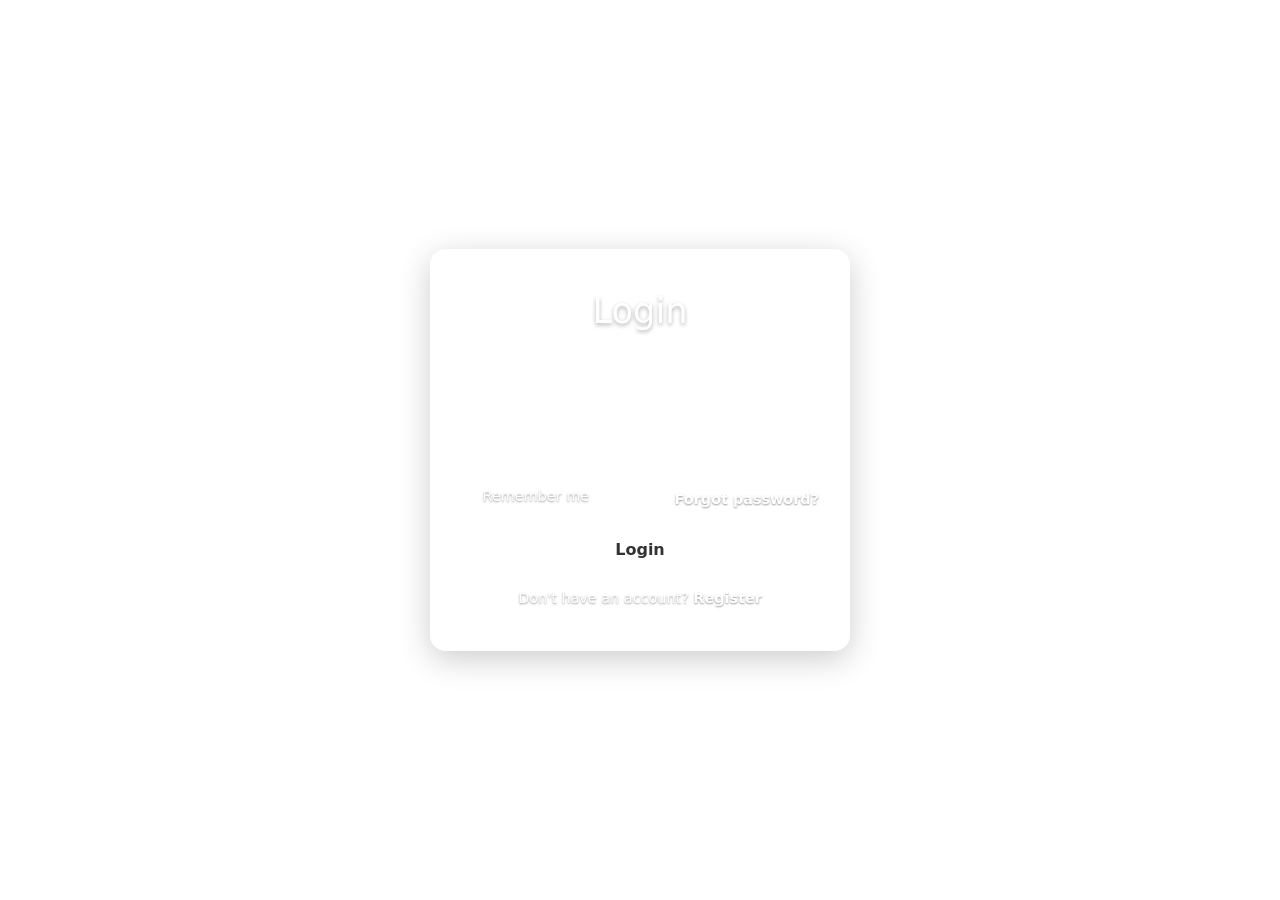
<file: index.html>
<!doctype html>
<html lang="en">
  <head>
    <meta charset="utf-8">
    <meta name="viewport" content="width=device-width, initial-scale=1">
    <title>Pixel World</title>
    <link href="https://cdn.jsdelivr.net/npm/bootstrap@5.3.3/dist/css/bootstrap.min.css" rel="stylesheet">
    <link rel="stylesheet" href="https://cdn.jsdelivr.net/npm/bootstrap-icons@1.13.1/font/bootstrap-icons.min.css">
    <link href="act3.css" rel="stylesheet">
  </head>
  <body>

    <div class="login-card">
      <h1 class="login-title">Login</h1>
      
      <form id="loginForm" novalidate>
        <div class="mb-3 input-wrapper">
          <input type="text" id="loginUsername" class="form-control" placeholder="Username or Email" required>
          <i class="bi bi-person icon"></i>
          <div class="fb-error" id="loginUsernameError">
            <i class="bi bi-exclamation-circle-fill"></i>
            <span></span>
          </div>
        </div>

        <div class="mb-3 input-wrapper">
          <input type="password" id="loginPassword" class="form-control" placeholder="Password" required>
          <i class="bi bi-lock icon"></i>
          <div class="fb-error" id="loginPasswordError">
            <i class="bi bi-exclamation-circle-fill"></i>
            <span></span>
          </div>
        </div>

        <div class="d-flex justify-content-between align-items-center mb-3 options-row">
          <div class="form-check">
            <input type="checkbox" class="form-check-input" id="rememberMe">
            <label class="form-check-label" for="rememberMe">Remember me</label>
          </div>
          <a href="#" class="forgot-link">Forgot password?</a>
        </div>

        <button type="submit" class="btn btn-login w-100">Login</button>

        <div class="text-center mt-3 register-text">
          <span>Don't have an account? </span>
          <a href="Act3page2.html" class="register-link">Register</a>
        </div>
      </form>
    </div>

    <script src="https://cdn.jsdelivr.net/npm/bootstrap@5.3.3/dist/js/bootstrap.bundle.min.js"></script>
    <script>
      const loginForm = document.getElementById('loginForm');

      const fields = {
        username: document.getElementById('loginUsername'),
        password: document.getElementById('loginPassword')
      };

      const errors = {
        username: document.getElementById('loginUsernameError'),
        password: document.getElementById('loginPasswordError')
      };

      const hideErrorTimers = {};

      function showLoginError(key, message) {
        fields[key].classList.add('is-invalid-fb');
        errors[key].querySelector('span').textContent = message;
        errors[key].classList.add('show');
        clearTimeout(hideErrorTimers[key]);
        hideErrorTimers[key] = setTimeout(() => {
          clearLoginError(key);
        }, 900);
      }

      function clearLoginError(key) {
        clearTimeout(hideErrorTimers[key]);
        fields[key].classList.remove('is-invalid-fb');
        errors[key].classList.remove('show');
        errors[key].querySelector('span').textContent = '';
      }

      function validateLoginUsername() {
        const value = fields.username.value.trim();
        const emailRegex = /^[^\s@]+@[^\s@]+\.[^\s@]+$/;

        if (value.length === 0) {
          showLoginError('username', 'Please enter your username or email.');
          return false;
        }

        if (!emailRegex.test(value) && value.length < 3) {
          showLoginError('username', 'Please enter a valid username or email address.');
          return false;
        }

        clearLoginError('username');
        return true;
      }

      function validateLoginPassword() {
        const value = fields.password.value;

        if (value.length === 0) {
          showLoginError('password', 'Please enter your password.');
          return false;
        }

        if (value.length < 6) {
          showLoginError('password', 'Your password must be at least 6 characters.');
          return false;
        }

        clearLoginError('password');
        return true;
      }

      function bindLiveValidation(input, handler) {
        ['input', 'keyup', 'change', 'blur'].forEach(evt => {
          input.addEventListener(evt, handler);
        });
      }

      bindLiveValidation(fields.username, () => {
        if (fields.username.value.trim().length > 0) {
          validateLoginUsername();
        }
      });

      bindLiveValidation(fields.password, () => {
        if (fields.password.value.length > 0) {
          validateLoginPassword();
        }
      });

      loginForm.addEventListener('submit', function (e) {
        e.preventDefault();

        const validUsername = validateLoginUsername();
        const validPassword = validateLoginPassword();

        if (validUsername && validPassword) {
          window.location.href = 'landing-page.html';
        }
      });
    </script>
  </body>
</html>
</file>
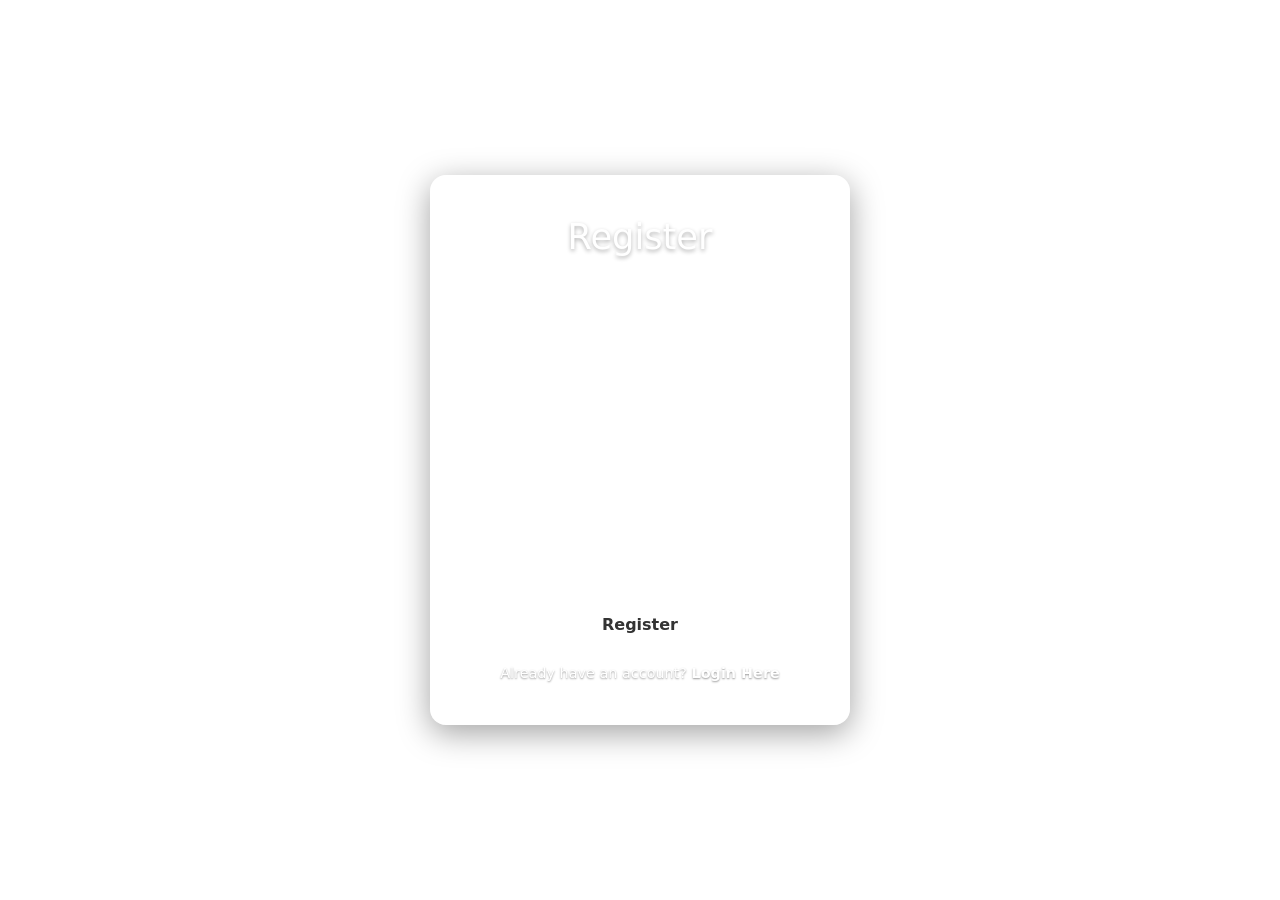
<file: Act3page2.html>
<!doctype html>
<html lang="en">
  <head>
    <meta charset="utf-8">
    <meta name="viewport" content="width=device-width, initial-scale=1">
    <title>Register Page</title>
    <link href="https://cdn.jsdelivr.net/npm/bootstrap@5.3.3/dist/css/bootstrap.min.css" rel="stylesheet">
    <link rel="stylesheet" href="https://cdn.jsdelivr.net/npm/bootstrap-icons@1.13.1/font/bootstrap-icons.min.css">
    <link href="act3page2.css" rel="stylesheet">
  </head>
  <body>

    <div class="login-card">
      <h1 class="login-title">Register</h1>
      
      <form id="registerForm" novalidate>
        <div class="mb-3 input-wrapper">
          <input type="text" id="username" class="form-control" placeholder="Username" required>
          <i class="bi bi-person icon"></i>
          <div class="fb-error" id="usernameError">
            <i class="bi bi-exclamation-circle-fill"></i>
            <span></span>
          </div>
        </div>

        <div class="mb-3 input-wrapper">
          <input type="email" id="email" class="form-control" placeholder="Email Address" required>
          <i class="bi bi-envelope icon"></i>
          <div class="fb-error" id="emailError">
            <i class="bi bi-exclamation-circle-fill"></i>
            <span></span>
          </div>
        </div>

        <div class="mb-3 input-wrapper">
          <input type="tel" id="phone" class="form-control" placeholder="Phone Number" required>
          <i class="bi bi-telephone icon"></i>
          <div class="fb-error" id="phoneError">
            <i class="bi bi-exclamation-circle-fill"></i>
            <span></span>
          </div>
        </div>

        <div class="mb-3 input-wrapper">
          <input type="password" id="password" class="form-control" placeholder="Password" required>
          <i class="bi bi-lock icon"></i>
          <div class="fb-error" id="passwordError">
            <i class="bi bi-exclamation-circle-fill"></i>
            <span></span>
          </div>
        </div>

        <div class="mb-3 input-wrapper">
          <input type="password" id="confirmPassword" class="form-control" placeholder="Confirm Password" required>
          <i class="bi bi-shield-lock icon"></i>
          <div class="fb-error" id="confirmPasswordError">
            <i class="bi bi-exclamation-circle-fill"></i>
            <span></span>
          </div>
        </div>

        <button type="submit" class="btn btn-login w-100">Register</button>

        <div class="text-center mt-3 register-text">
          <span>Already have an account? </span>
          <a href="index.html" class="register-link">Login Here</a>
        </div>
      </form>
    </div>

    <script src="https://cdn.jsdelivr.net/npm/bootstrap@5.3.3/dist/js/bootstrap.bundle.min.js"></script>
    <script>
      const form = document.getElementById('registerForm');

      const fields = {
        username: document.getElementById('username'),
        email: document.getElementById('email'),
        phone: document.getElementById('phone'),
        password: document.getElementById('password'),
        confirmPassword: document.getElementById('confirmPassword'),
      };

      const errors = {
        username: document.getElementById('usernameError'),
        email: document.getElementById('emailError'),
        phone: document.getElementById('phoneError'),
        password: document.getElementById('passwordError'),
        confirmPassword: document.getElementById('confirmPasswordError'),
      };

      const hideErrorTimers = {};

      function showError(key, message) {
        fields[key].classList.add('is-invalid-fb');
        errors[key].querySelector('span').textContent = message;
        errors[key].classList.add('show');
        clearTimeout(hideErrorTimers[key]);
        hideErrorTimers[key] = setTimeout(() => {
          clearError(key);
        }, 900);
      }

      function clearError(key) {
        clearTimeout(hideErrorTimers[key]);
        fields[key].classList.remove('is-invalid-fb');
        errors[key].classList.remove('show');
        errors[key].querySelector('span').textContent = '';
      }

      function validateUsername() {
        const value = fields.username.value.trim();
        if (value.length === 0) {
          showError('username', 'Please enter a username.');
          return false;
        }
        if (value.length < 3) {
          showError('username', 'Your username must be at least 3 characters.');
          return false;
        }
        clearError('username');
        return true;
      }

      function validateEmail() {
        const value = fields.email.value.trim();
        const emailRegex = /^[^\s@]+@[^\s@]+\.[^\s@]+$/;
        if (value.length === 0) {
          showError('email', 'Please enter a valid mobile number or email address.');
          return false;
        }
        if (!emailRegex.test(value)) {
          showError('email', 'Please enter a valid mobile number or email address.');
          return false;
        }
        clearError('email');
        return true;
      }

      function validatePhone() {
        const value = fields.phone.value.trim();
        const phoneRegex = /^[0-9+\-()\s]{7,20}$/;
        if (value.length === 0) {
          showError('phone', 'Please enter a valid phone number.');
          return false;
        }
        if (!phoneRegex.test(value)) {
          showError('phone', 'Please enter a valid phone number.');
          return false;
        }
        clearError('phone');
        return true;
      }

      function validatePassword() {
        const value = fields.password.value;
        if (value.length === 0) {
          showError('password', 'Please choose a more secure password. It should be longer than 6 characters, unique to you, and difficult for others to guess.');
          return false;
        }
        if (value.length <= 6) {
          showError('password', 'Please choose a more secure password. It should be longer than 6 characters, unique to you, and difficult for others to guess.');
          return false;
        }
        const usernameVal = fields.username.value.trim().toLowerCase();
        if (usernameVal && value.toLowerCase().includes(usernameVal)) {
          showError('password', 'Please choose a more secure password. It should be longer than 6 characters, unique to you, and difficult for others to guess.');
          return false;
        }
        clearError('password');
        return true;
      }

      function validateConfirmPassword() {
        const value = fields.confirmPassword.value;
        if (value.length === 0) {
          showError('confirmPassword', 'Please re-enter your password.');
          return false;
        }
        if (value !== fields.password.value) {
          showError('confirmPassword', 'The two passwords that you entered do not match.');
          return false;
        }
        clearError('confirmPassword');
        return true;
      }

      function bindLiveValidation(input, handler) {
        ['input', 'keyup', 'change', 'blur'].forEach(evt => {
          input.addEventListener(evt, handler);
        });
      }

      bindLiveValidation(fields.username, () => {
        validateUsername();
        if (fields.password.value.length > 0) validatePassword();
      });
      bindLiveValidation(fields.email, validateEmail);
      bindLiveValidation(fields.phone, validatePhone);
      bindLiveValidation(fields.password, () => {
        validatePassword();
        if (fields.confirmPassword.value.length > 0) validateConfirmPassword();
      });
      bindLiveValidation(fields.confirmPassword, validateConfirmPassword);

      form.addEventListener('submit', function (e) {
        e.preventDefault();

        const validUsername = validateUsername();
        const validEmail = validateEmail();
        const validPhone = validatePhone();
        const validPassword = validatePassword();
        const validConfirm = validateConfirmPassword();

        if (validUsername && validEmail && validPhone && validPassword && validConfirm) {
          window.location.href = 'index.html';
        }
      });
    </script>
  </body>
</html>
</file>
<file: act3.css>
body {
  margin: 0;
  padding: 0;
  min-height: 100vh;
  display: flex;
  justify-content: center;
  align-items: center;
  background: url('https://static0.srcdn.com/wordpress/wp-content/uploads/2023/06/reincarnated-as-slime-anime-promo2.jpg?w=1200&h=675&fit=crop') no-repeat center center/cover;
}

.login-card {
  width: 100%;
  max-width: 420px;
  padding: 40px 30px;
  border-radius: 16px;
  background: rgba(255, 255, 255, 0.15);
  border: 1px solid rgba(255, 255, 255, 0.3);
  box-shadow: 0 8px 32px 0 rgba(0, 0, 0, 0.2);
  color: #ffffff;
}

.login-title {
  text-align: center;
  font-size: 2.2rem;
  font-weight: 500;
  margin-bottom: 30px;
  color: #ffffff;
  text-shadow: 0 2px 4px rgba(0, 0, 0, 0.3);
}

.input-wrapper {
  position: relative;
}

.form-control {
  background: rgba(255, 255, 255, 0.2);
  border: 1px solid rgba(255, 255, 255, 0.4);
  border-radius: 25px;
  color: #ffffff;
  padding: 10px 45px 10px 20px;
}

.form-control::placeholder {
  color: rgba(255, 255, 255, 0.8);
}

.form-control:focus {
  background: rgba(255, 255, 255, 0.3);
  color: #ffffff;
  border-color: #ffffff;
  box-shadow: none;
}

.input-wrapper .icon {
  position: absolute;
  right: 15px;
  top: 50%;
  transform: translateY(-50%);
  color: #ffffff;
  font-size: 1.1rem;
  pointer-events: none;
}

.options-row {
  font-size: 0.9rem;
  color: #ffffff;
  text-shadow: 0 1px 2px rgba(0, 0, 0, 0.4);
}

.form-check-input {
  background-color: rgba(255, 255, 255, 0.3);
  border-color: rgba(255, 255, 255, 0.5);
  cursor: pointer;
}

.form-check-input:checked {
  background-color: #ffffff;
  border-color: #ffffff;
}

.forgot-link, .register-link {
  color: #ffffff;
  text-decoration: none;
  font-weight: 600;
}

.forgot-link:hover, .register-link:hover {
  text-decoration: underline;
}

.btn-login {
  background-color: #ffffff;
  color: #333333;
  font-weight: bold;
  border-radius: 25px;
  padding: 10px;
  border: none;
  transition: all 0.3s ease;
}

.btn-login:hover {
  background-color: rgba(255, 255, 255, 0.85);
  color: #000000;
}

.register-text {
  font-size: 0.9rem;
  text-shadow: 0 1px 2px rgba(0, 0, 0, 0.4);
}

/* Facebook-style validation */
.form-control.is-invalid-fb {
  border-color: #ed4956 !important;
  background: rgba(237, 73, 86, 0.12);
  box-shadow: none;
}

.fb-error {
  display: none;
  align-items: flex-start;
  gap: 6px;
  margin-top: 6px;
  color: #ff6b7a;
  font-size: 0.82rem;
  line-height: 1.4;
  text-shadow: 0 1px 2px rgba(0, 0, 0, 0.4);
}

.fb-error.show {
  display: flex;
}

.fb-error i {
  flex-shrink: 0;
  font-size: 0.82rem;
  line-height: 1.4;
  display: flex;
  align-items: center;
  height: 1.4em;
}

.fb-error span {
  padding-top: 1px;
}
</file>
<file: act3page2.css>
body {
  margin: 0;
  padding: 0;
  min-height: 100vh;
  display: flex;
  justify-content: center;
  align-items: center;
  background: url('https://images6.alphacoders.com/136/thumb-1920-1364771.png') no-repeat center center/cover;
}

.login-card {
  width: 100%;
  max-width: 420px;
  padding: 40px 30px;
  border-radius: 16px;
  background: rgba(255, 255, 255, 0.12);
  backdrop-filter: blur(12px);
  -webkit-backdrop-filter: blur(12px);
  border: 1px solid rgba(255, 255, 255, 0.25);
  box-shadow: 0 8px 32px 0 rgba(0, 0, 0, 0.37);
  color: #ffffff;
}

.login-title {
  text-align: center;
  font-size: 2.2rem;
  font-weight: 500;
  margin-bottom: 25px;
  color: #ffffff;
  text-shadow: 0 2px 4px rgba(0, 0, 0, 0.3);
}

.input-wrapper {
  position: relative;
}

.form-control {
  background: rgba(255, 255, 255, 0.15);
  border: 1px solid rgba(255, 255, 255, 0.3);
  border-radius: 25px;
  color: #ffffff;
  padding: 10px 45px 10px 20px;
}

.form-control::placeholder {
  color: rgba(255, 255, 255, 0.8);
}

.form-control:focus {
  background: rgba(255, 255, 255, 0.25);
  color: #ffffff;
  border-color: #ffffff;
  box-shadow: none;
}

.input-wrapper .icon {
  position: absolute;
  right: 15px;
  top: 50%;
  transform: translateY(-50%);
  color: #ffffff;
  font-size: 1.1rem;
  pointer-events: none;
}

.btn-login {
  background-color: #ffffff;
  color: #333333;
  font-weight: bold;
  border-radius: 25px;
  padding: 10px;
  border: none;
  margin-top: 10px;
  transition: all 0.3s ease;
}

.btn-login:hover {
  background-color: rgba(255, 255, 255, 0.85);
  color: #000000;
}

.register-text {
  font-size: 0.9rem;
  text-shadow: 0 1px 2px rgba(0, 0, 0, 0.4);
}

.register-link {
  color: #ffffff;
  text-decoration: none;
  font-weight: 600;
}

.register-link:hover {
  text-decoration: underline;
}

/* Facebook-style validation */
.form-control.is-invalid-fb {
  border-color: #ed4956 !important;
  background: rgba(237, 73, 86, 0.12);
  box-shadow: none;
}

.fb-error {
  display: none;
  align-items: flex-start;
  gap: 6px;
  margin-top: 6px;
  color: #ff6b7a;
  font-size: 0.82rem;
  line-height: 1.4;
  text-shadow: 0 1px 2px rgba(0, 0, 0, 0.4);
}

.fb-error.show {
  display: flex;
}

.fb-error i {
  flex-shrink: 0;
  font-size: 0.82rem;
  line-height: 1.4;
  display: flex;
  align-items: center;
  height: 1.4em;
}

.fb-error span {
  padding-top: 1px;
}
</file>
